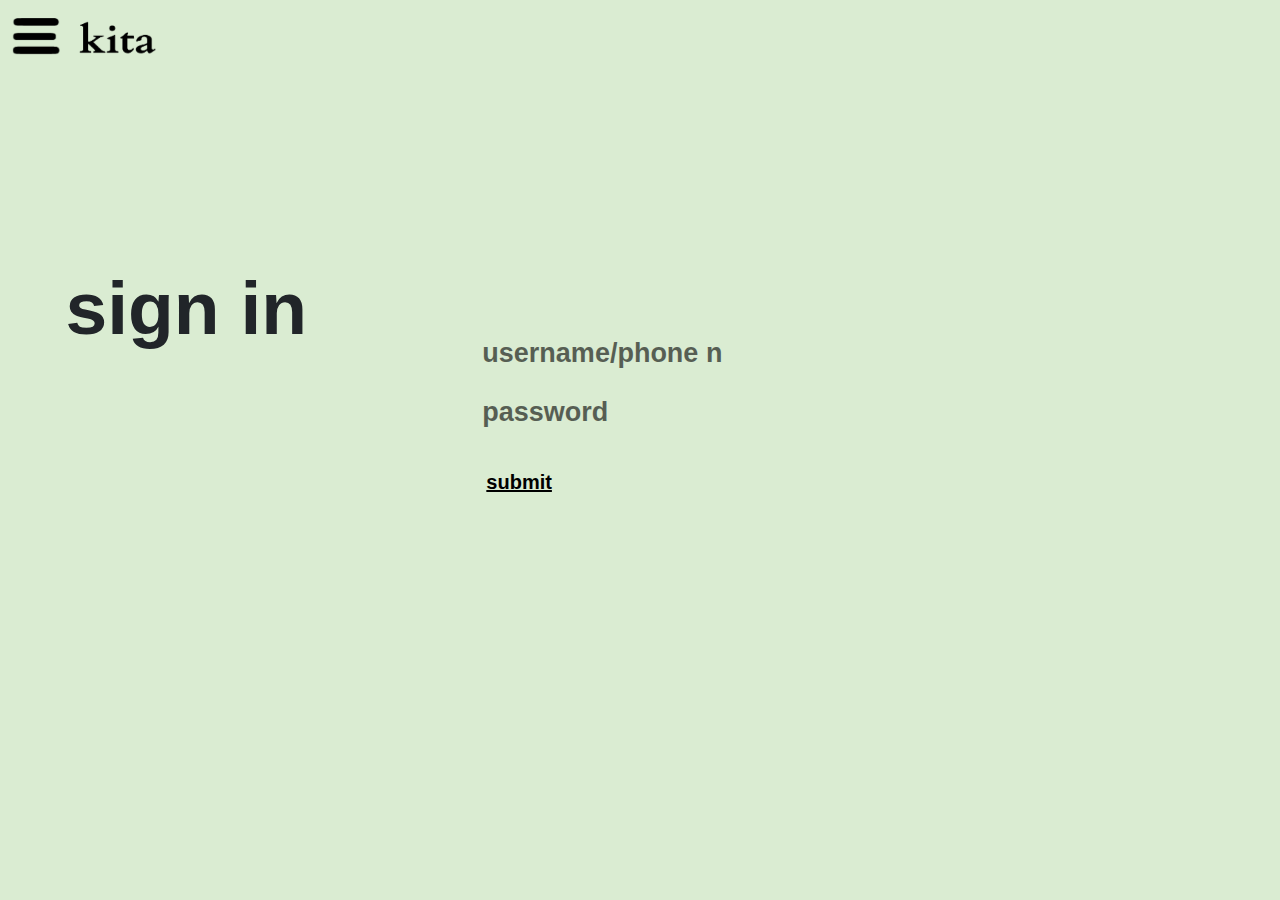
<file: sign-in.html>
<!DOCTYPE html>
<html lang="en">
    <head>
        <meta charset='utf-8'>
        <meta http-equiv='X-UA-Compatible' content='IE=edge'>
        <meta name='viewport' content='width=device-width, initial-scale=1'>
        <title>Sign Up - Koperasi Marketplace SMIPA</title>
        <link rel='stylesheet' type='text/css' media='screen' href='sign-in.css'>
        <link href="css/bootstrap.min.css" rel="stylesheet">
    </head>
    <body class="body">
        <drop class="dropdown">
            <button class="dropbtn"><img src="KITA.png" width="143px"></button>
            <!-- <button class="dropbtn"><svg width="4em" height="3em" viewBox="0 0 26 16" class="bi bi-list" xmlns="http://www.w3.org/2000/svg">
                <path fill-rule="evenodd" d="M2.5 11.5A.5.5 0 0 1 3 11h10a.5.5 0 0 1 0 1H3a.5.5 0 0 1-.5-.5zm0-4A.5.5 0 0 1 3 7h10a.5.5 0 0 1 0 1H3a.5.5 0 0 1-.5-.5zm0-4A.5.5 0 0 1 3 3h10a.5.5 0 0 1 0 1H3a.5.5 0 0 1-.5-.5z"/>
            </svg></button> -->
            <div class="dropdown-content">
                <button class="dropbtn-hover">
                    <img src="KITA.png" width="143px">
                </button>
                <div class="dropdown-space"></div>
                <a id="dropdown-link" href="index.html" style="color:black; text-decoration:none;">Home</a>
                <a id="dropdown-link" class="active" href="sign-up-landing-page.html" style="color:black; text-decoration:none;">My Account</a>
                <a id="dropdown-link" href="shop.html" style="color:black; text-decoration:none;">Warung Smipa</a>
                <a id="dropdown-link" href="#" style="color:black; text-decoration:none;">Warung Second Hand</a>
                <a id="dropdown-link" href="#" style="color:black; text-decoration:none;">Library of Things</a>
                <a id="dropdown-link" href="#" style="color:black; text-decoration:none;">Stories</a>
                <a id="dropdown-link" href="faq.html" style="color:black; text-decoration:none;">FAQ</a>
            </div>
        </drop>

        
        <!-- This is where the body begins -->
        <div class="row">
            <div class="sign-in-header col-md-5">
                sign in
            </div>
            <form class="sign-in-input-wrapper col-md-7">
                <div class="sign-in-input-phone-number">
                    <input type="email" placeholder="username/phone number/email">
                </div>
                <div class="sign-im-input-email-address">
                    <input type="password" placeholder="password">
                </div>
                <button type="submit" class="sign-im-input-submit" type="button" onclick="onButtonClick()">submit</button>                    
            </form>
        </div>
    </div>
</body>
</html>
</file>
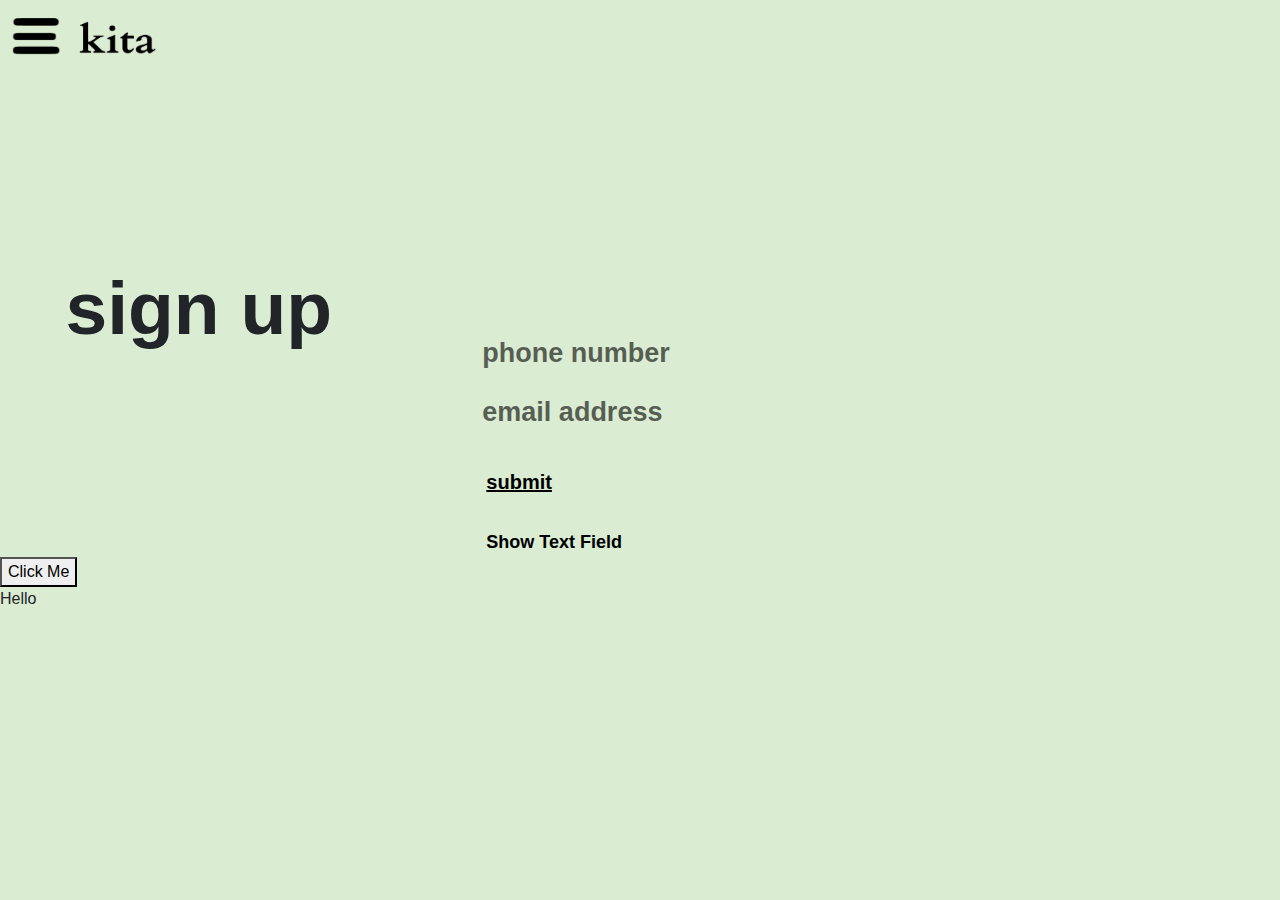
<file: sign-up.html>
<!DOCTYPE html>
<html lang="en">
    <head>
        <meta charset='utf-8'>
        <meta http-equiv='X-UA-Compatible' content='IE=edge'>
        <meta name='viewport' content='width=device-width, initial-scale=1'>
        <title>Sign Up - Koperasi Marketplace SMIPA</title>
        <link rel='stylesheet' type='text/css' media='screen' href='sign-up.css'>
        <link href="css/bootstrap.min.css" rel="stylesheet">
    </head>
    <body class="body">
        <drop class="dropdown">
            <button class="dropbtn"><img src="KITA.png" width="143px"></button>
            <!-- <button class="dropbtn"><svg width="4em" height="3em" viewBox="0 0 26 16" class="bi bi-list" xmlns="http://www.w3.org/2000/svg">
                <path fill-rule="evenodd" d="M2.5 11.5A.5.5 0 0 1 3 11h10a.5.5 0 0 1 0 1H3a.5.5 0 0 1-.5-.5zm0-4A.5.5 0 0 1 3 7h10a.5.5 0 0 1 0 1H3a.5.5 0 0 1-.5-.5zm0-4A.5.5 0 0 1 3 3h10a.5.5 0 0 1 0 1H3a.5.5 0 0 1-.5-.5z"/>
            </svg></button> -->
            <div class="dropdown-content">
                <button class="dropbtn-hover">
                    <img src="KITA.png" width="143px">
                </button>
                <div class="dropdown-space"></div>
                <a id="dropdown-link" href="index.html" style="color:black; text-decoration:none;">Home</a>
                <a id="dropdown-link" class="active" href="sign-up-landing-page.html" style="color:black; text-decoration:none;">My Account</a>
                <a id="dropdown-link" href="shop.html" style="color:black; text-decoration:none;">Warung Smipa</a>
                <a id="dropdown-link" href="#" style="color:black; text-decoration:none;">Warung Second Hand</a>
                <a id="dropdown-link" href="#" style="color:black; text-decoration:none;">Library of Things</a>
                <a id="dropdown-link" href="#" style="color:black; text-decoration:none;">Stories</a>
                <a id="dropdown-link" href="faq.html" style="color:black; text-decoration:none;">FAQ</a>
            </div>
        </drop>

        
        <!-- This is where the body begins -->
        <div class="row">
            <div class="sign-up-header col-md-5">
                sign up
            </div>
            <form class="sign-up-input-wrapper col-md-7">
                <div class="sign-up-input-phone-number">
                    <input type="number" placeholder="phone number">
                </div>
                <div class="sign-up-input-email-address">
                    <input type="email" placeholder="email address">
                </div>
                <div class="sign-up-input-verification-code-wrapper">
                    <input id="sign-up-input-verification-code" type="email" placeholder="verification code" class="hide">
                </div>
                <a href="sign-up">
                    <button type="submit" class="sign-up-input-submit" type="button" onclick="onButtonClick()">submit</button>
                </a>
                <input type="button" name="answer" value="Show Text Field" onclick="onButtonClick()" />
                <input class="hide" type="text" id="textInput" value="..." />
                
            </form>
        </div>
        <button onclick="myFunction()">Click Me</button>
                <div id="myDIV">Hello</div>
    <script>
        function myFunction() {
            var x = document.getElementById("myDIV");
            if (x.innerHTML === "Hello") {
                x.innerHTML = "Swapped text!";
            } else {
                x.innerHTML = "Hello";
            }
        }
        // function onButtonClick(){
        //     document.getElementById('sign-up-input-verification-code').className="show";
        // }
    </script>
</body>
</html>
</file>
<file: sign-in.css>
/* Dropdown Button------------ */
.dropdown{
    opacity: 100%;
    font-size: 16px;
    margin-top: 16px;
    border-radius: 0px;
    color: black;
    background-color: transparent;
    position: fixed; /* Set the navbar to fixed position */
    top: 0; /* Position the navbar at the top of the page */
    width: 5%; /* Full width */
    display: block;
    background-color: transparent;
}
/* Change color of dropdown links on hover */
.dropdown-content a:hover {
    background-color: #ddd;
    text-decoration: underline;
    text-underline-position: below;
    z-index: 0;
}
/* Show the dropdown menu on hover */
.dropdown:hover .dropdown-content {
    display: block;
    position: fixed;
    z-index: 3;
    margin-top: 10vh;
    margin-left: -1px;
    color: #000000;
    background-color: #DAECD2;
}
.dropbtn {
    /* background-color: #4CAF50; */
    /* color: transparent; */
    padding: 0px;
    font-size: 16px;
    border: none;
    position: fixed; /* Set the navbar to fixed position */
    top: 2%; /* Position the navbar at the top of the page */
    margin-left: 1%;
    width: 5%; /* Full width */
    z-index: 2;
    background: transparent;
}
.dropbtn-hover{
    padding: 0px;
    font-size: 16px;
    border: none;
    position: fixed; /* Set the navbar to fixed position */
    top: 2%; /* Position the navbar at the top of the page */
    margin-left: 1%;
    width: 5%; /* Full width */
    z-index: 2;
    background: transparent;
}
.dropdown-content {
    z-index: 3;
    position: fixed; /* Set the navbar to fixed position */
    top: -11vh; /* Position the navbar at the top of the page */
    width: 60vh; /* Full width */
    height: 100vh;
    border: 1px solid #000000;
    display: none;
    position: absolute;
    background-color: white;
    min-width: 160px;
    /* box-shadow: 0px 8px 16px 0px rgba(0,0,0,0.2); */
}
/* Links inside the dropdown */
.dropdown-content a {
    position: static; /* Set the navbar to fixed position */
    top: auto; /* Position the navbar at the top of the page */
    color: black;
    padding: 12px 16px;
    text-decoration: none;
    display: block;
}
.active{
    /* background-color: #ddd; */

    font-weight: 800;
}
.dropdown-space{
    height: 20vh;
}

/* Body------------ */
.body{
    background-color: #DAECD2;
}

/* sign in header------------ */
.sign-in-header{
    font-size: 75px;
    font-weight: 700;
    /* margin-top: -3vh; */
    left: 5%;
    margin-top: 18%;
}

/* form------------ */
form{
    margin-top: 33vh;
    left: -5%;
    /* padding: 20%; */
}
form input{
    position: relative;
    display: block;

    margin-top: 4%;
    
    border: none;
    background: transparent;
    border-bottom: none;
    outline: none;

    text-decoration: none;
    text-align: left;
    font-size: 18px;
    font-weight: 600;

}
::placeholder {
    color: black;
    opacity: 60%;
    font-size: 1.5em;
}
button{
    
}
.sign-im-input-submit{
    margin-top: 5%;
    border: transparent;
    background-color: transparent;

    text-decoration: underline;
    font-size: 20px;
    font-weight: 800;
}

.sign-in-input-phone-number{
    
}
.sign-in-input-email-address{

}
</file>
<file: sign-up.css>
/* Dropdown Button------------ */
.dropdown{
    opacity: 100%;
    font-size: 16px;
    margin-top: 16px;
    border-radius: 0px;
    color: black;
    background-color: transparent;
    position: fixed; /* Set the navbar to fixed position */
    top: 0; /* Position the navbar at the top of the page */
    width: 5%; /* Full width */
    display: block;
    background-color: transparent;
}
/* Change color of dropdown links on hover */
.dropdown-content a:hover {
    background-color: #ddd;
    text-decoration: underline;
    text-underline-position: below;
    z-index: 0;
}
/* Show the dropdown menu on hover */
.dropdown:hover .dropdown-content {
    display: block;
    position: fixed;
    z-index: 3;
    margin-top: 10vh;
    margin-left: -1px;
    color: #000000;
    background-color: #DAECD2;
}
.dropbtn {
    /* background-color: #4CAF50; */
    /* color: transparent; */
    padding: 0px;
    font-size: 16px;
    border: none;
    position: fixed; /* Set the navbar to fixed position */
    top: 2%; /* Position the navbar at the top of the page */
    margin-left: 1%;
    width: 5%; /* Full width */
    z-index: 2;
    background: transparent;
}
.dropbtn-hover{
    padding: 0px;
    font-size: 16px;
    border: none;
    position: fixed; /* Set the navbar to fixed position */
    top: 2%; /* Position the navbar at the top of the page */
    margin-left: 1%;
    width: 5%; /* Full width */
    z-index: 2;
    background: transparent;
}
.dropdown-content {
    z-index: 3;
    position: fixed; /* Set the navbar to fixed position */
    top: -11vh; /* Position the navbar at the top of the page */
    width: 60vh; /* Full width */
    height: 100vh;
    border: 1px solid #000000;
    display: none;
    position: absolute;
    background-color: white;
    min-width: 160px;
    /* box-shadow: 0px 8px 16px 0px rgba(0,0,0,0.2); */
}
/* Links inside the dropdown */
.dropdown-content a {
    position: static; /* Set the navbar to fixed position */
    top: auto; /* Position the navbar at the top of the page */
    color: black;
    padding: 12px 16px;
    text-decoration: none;
    display: block;
}
.active{
    /* background-color: #ddd; */

    font-weight: 800;
}
.dropdown-space{
    height: 20vh;
}

/* Body------------ */
.body{
    background-color: #DAECD2;
}

/* sign up header------------ */
.sign-up-header{
    font-size: 75px;
    font-weight: 700;
    /* margin-top: -3vh; */
    left: 5%;
    margin-top: 18%;
}

/* form------------ */
form{
    margin-top: 33vh;
    left: -5%;
    /* padding: 20%; */
}
form input{
    position: relative;
    display: block;

    margin-top: 4%;
    
    border: none;
    background: transparent;
    border-bottom: none;
    outline: none;

    text-decoration: none;
    text-align: left;
    font-size: 18px;
    font-weight: 600;

}
::placeholder {
    color: black;
    opacity: 60%;
    font-size: 1.5em;
}
button{
    
}
.sign-up-input-submit{
    margin-top: 5%;
    border: transparent;
    background-color: transparent;
    /* background-color: #FF9D60; */

    text-decoration: underline;
    font-size: 20px;
    font-weight: 800;
}

.sign-up-input-phone-number{
    
}
.sign-up-input-email-address{

}
#sign-up-input-verification-code{
    display: none;
}
.hide{
    display:none;
}
.show{
    display:block;
}
</file>
